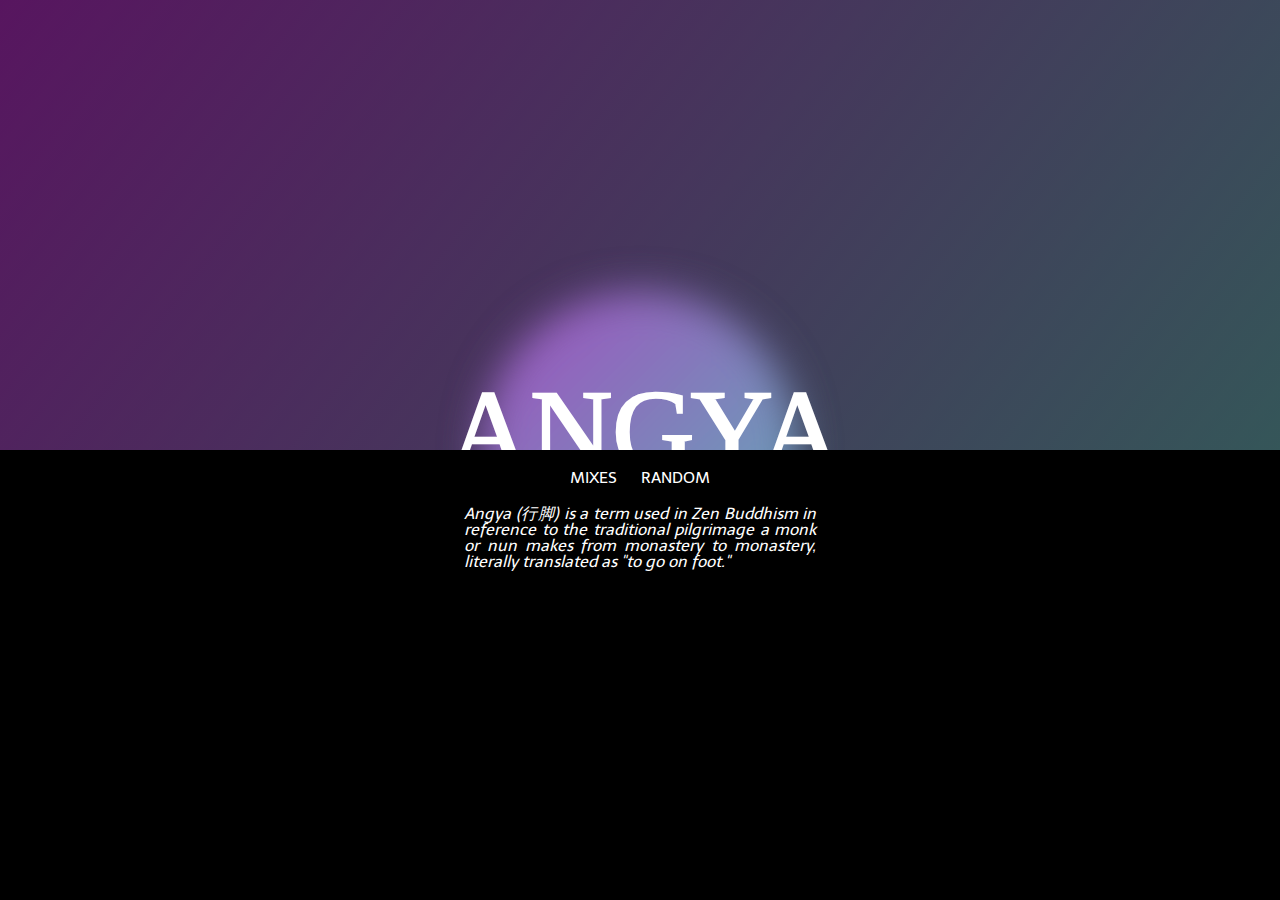
<file: index.html>
<!DOCTYPE html>
<html>
<head>
    <meta charset="utf-8">
    <meta name="viewport" content="width=device-width, initial-scale=1, shrink-to-fit=no">
    <title>Angya</title>
    <link rel="icon" type="image/png" href="rsc/icon.png">
    <link href="https://fonts.googleapis.com/css?family=Telex" rel="stylesheet">
    <link rel="stylesheet" href="style.css">
</head>
<body>
    <img src="rsc/gradient_circle.svg" id="sun">
    <div id="land">
        <ul>
            <li><a href="https://mixcloud.com/angya" target="_blank">Mixes</a></li>
            <li><a href="https://twitter.com/AngyaMusic" target="_blank">Random</a></li>
        </ul>
        <img src="rsc/white.svg" id="logo">
        <i id="quote">Angya (行脚) is a term used in Zen Buddhism in reference to the traditional pilgrimage a monk or nun makes from monastery to monastery, literally translated as "to go on foot."</i>
    </div>
</body>
</html>
</file>
<file: style.css>
/* Eric Meyer's Reset CSS v2.0 - http://cssreset.com */
html,body,div,span,applet,object,iframe,h1,h2,h3,h4,h5,h6,p,blockquote,pre,a,abbr,acronym,address,big,cite,code,del,dfn,em,img,ins,kbd,q,s,samp,small,strike,strong,sub,sup,tt,var,b,u,i,center,dl,dt,dd,ol,ul,li,fieldset,form,label,legend,table,caption,tbody,tfoot,thead,tr,th,td,article,aside,canvas,details,embed,figure,figcaption,footer,header,hgroup,menu,nav,output,ruby,section,summary,time,mark,audio,video{border:0;font-size:100%;font:inherit;vertical-align:baseline;margin:0;padding:0}article,aside,details,figcaption,figure,footer,header,hgroup,menu,nav,section{display:block}body{line-height:1}ol,ul{list-style:none}blockquote,q{quotes:none}blockquote:before,blockquote:after,q:before,q:after{content:none}table{border-collapse:collapse;border-spacing:0}

*, *:before, *:after {
	-moz-box-sizing: border-box; -webkit-box-sizing: border-box; box-sizing: border-box;
}

html, body {
	width: 100%;
	height: 100%;
	overflow-x: hidden;
}

body {
	font-family: 'Telex', sans-serif;
	background-image: linear-gradient(0, rgba(0,0,0,0.5), rgba(0,0,0,0.5)), linear-gradient(128deg, #AF2BBF, #5BC8AF);
}

#land {
	background: black;
	z-index: 1;
	position: fixed;
	top: 50%;
	left: 0;
	right: 0;
	bottom: 0;
	text-align: center;
}

#land ul {
	display: block;
	margin: 1.25rem;
}

#land ul li {
	display: inline;
	margin: 0 0.625rem;
}

#land ul li a {
	color: white;
	text-transform: uppercase;
	text-decoration: none;
	transition: all 0.25s ease-in-out;
}

#land ul li a:hover {
	opacity: 0.75;
}

#sun {
	position: fixed;
	left: 50%;
	top: 50%;
	transform: translate(-50%, -50%);
	width: 416px;
	z-index: 0;
}

#logo {
	width: 384px;
	position: absolute;
	top: -90px;
	left: 50%;
	transform: translateX(-50%);
}

.col {
	position: absolute;
	top: 50%;
	transform: translateY(-50%);
	padding: 1rem;
}

#quote {
	display: block;
	max-width: 384px;
	margin: auto;
	padding: 0 1rem;
	text-align: justify;
	font-style: italic;
	color: white;
}

@media only screen and (min-device-width : 320px) and (max-device-width : 480px) {
	#logo {
		width: 256px;
		top: -60px;
	}

	#sun {
		width: 320px;
	}
}
</file>
